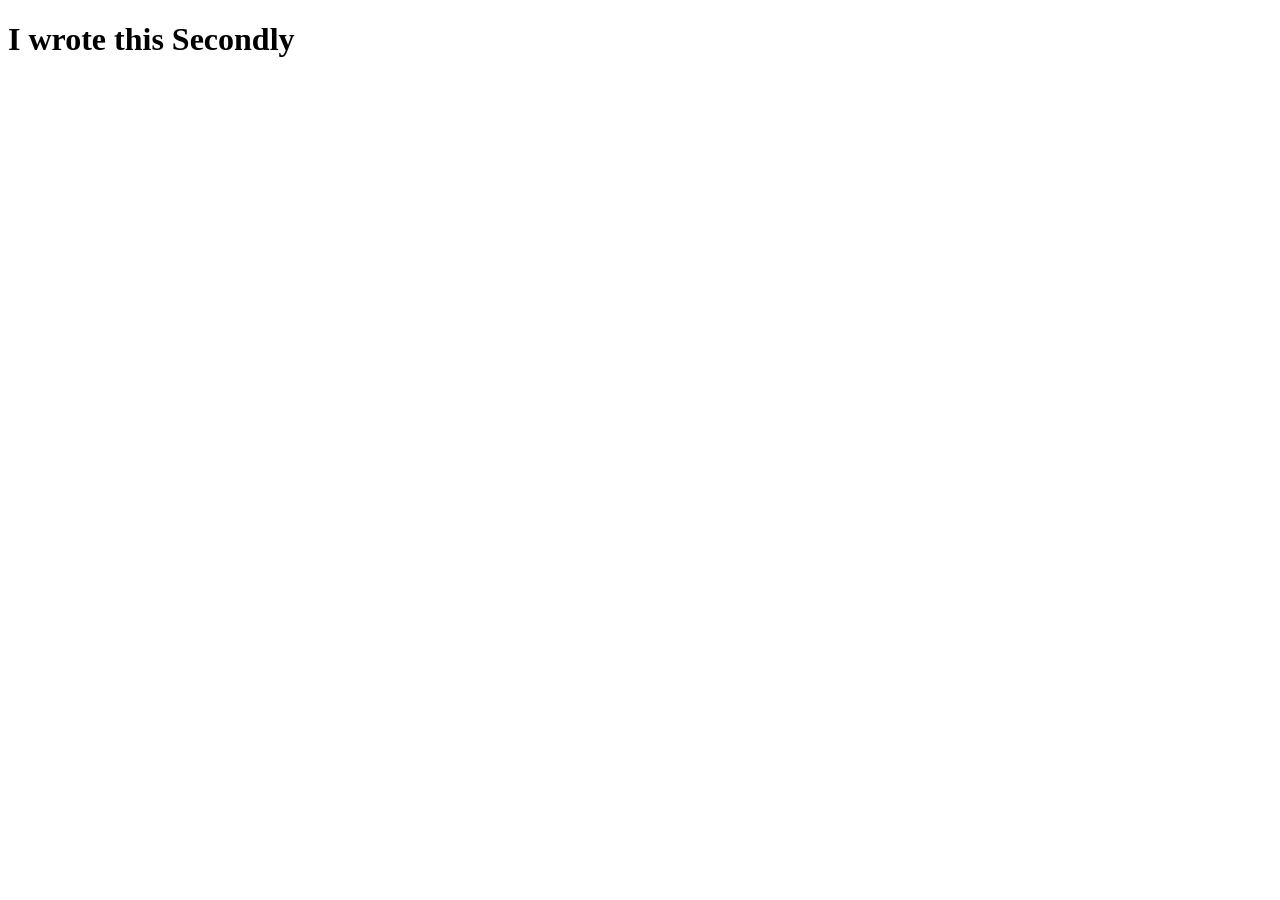
<file: exercise2.html>
<!DOCTYPE html>
<html lang="en">
<head>
    <meta charset="UTF-8">
    <meta name="viewport" content="width=<device-width>, initial-scale=1.0">
    <title>Document</title>
</head>
<body>
    <h1>
        I wrote this Secondly
    </h1>
</body>
</html>
</file>
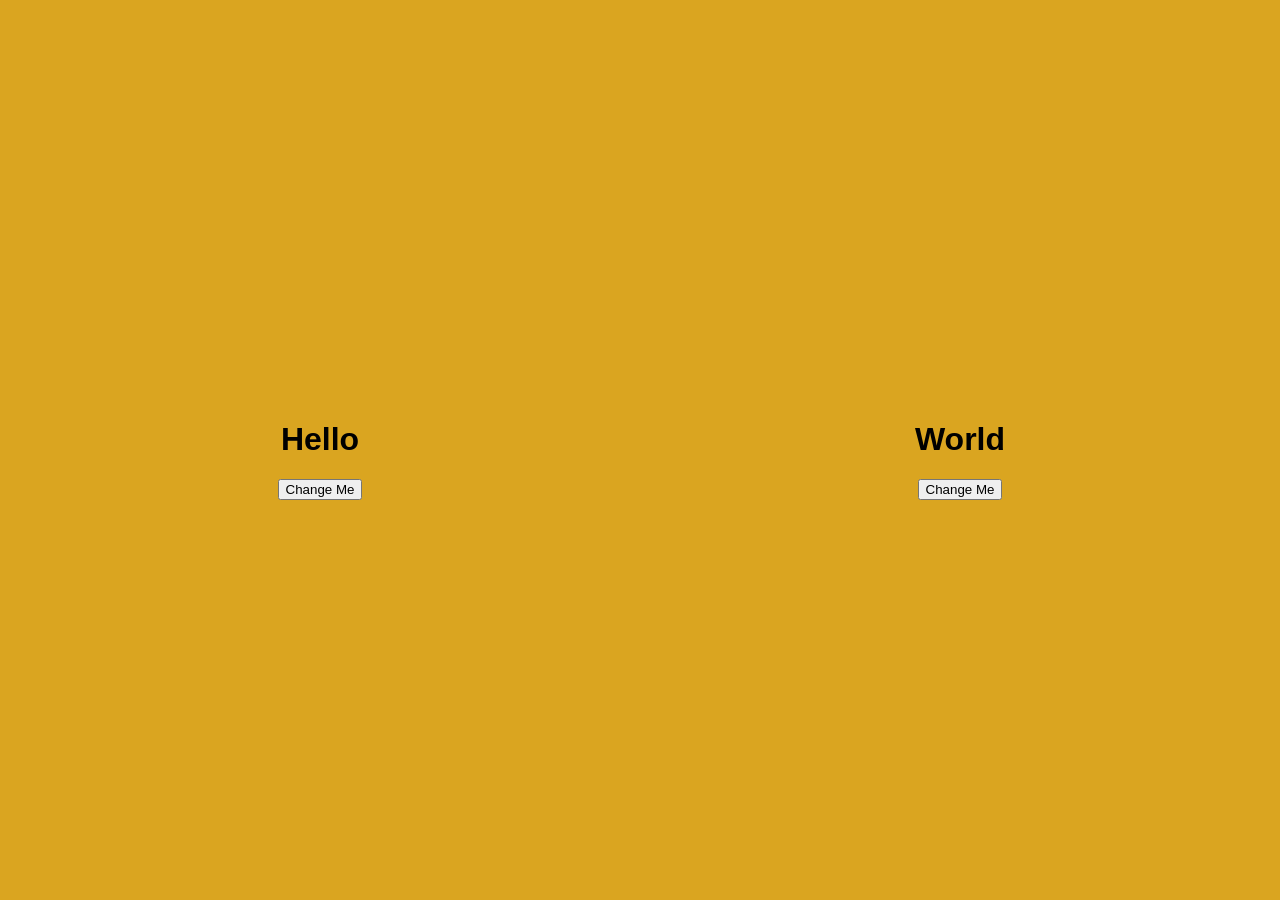
<file: exercise3.html>
<!DOCTYPE html>
<html lang="en">

<head>
    <meta charset="UTF-8">
    <meta name="viewport" content="width=device-
    width, initial-scale=1.0">
    <title>Module 1 Exercise 3</title>
    <link rel="stylesheet" href="exercise3Extensions/index.css">
</head>

<body>
    <div class="container">
        <div class="column" id="column1">
            <h1 id="heading1">Hello</h1>
            <button type="button" id="btn1">Change Me</button>
        </div>
        <div class="column" id="column2">
            <h1 id="heading2">World</h1>
            <button type="button" id="btn2">Change Me</button>
        </div>
    </div>

    <script src="exercise3Extensions/index.js" defer></script>
</body>

</html>
</file>
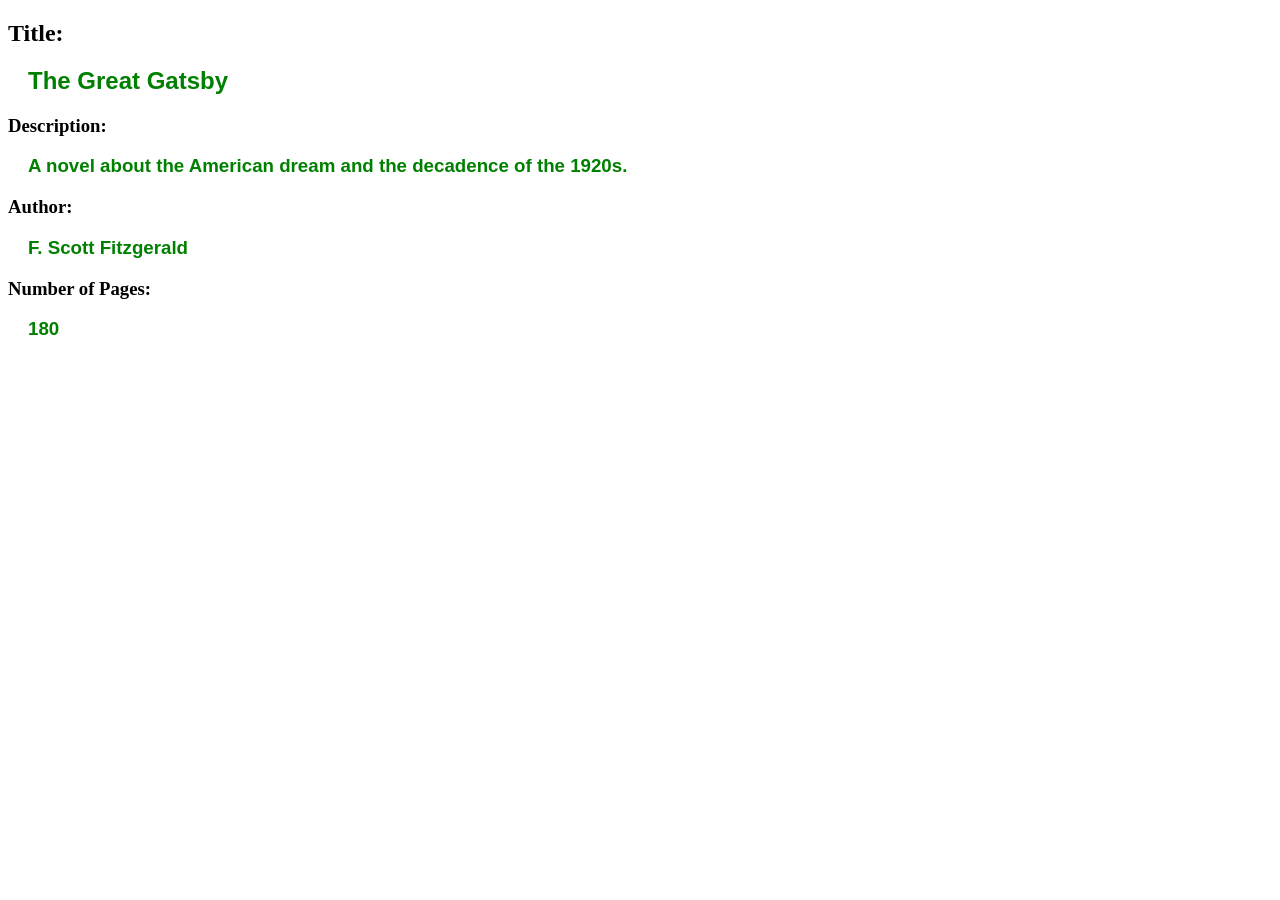
<file: exercise6.html>
<!DOCTYPE html>
<html lang="en">
<head>
    <meta charset="UTF-8">
    <meta name="viewport" content="width=device-width, initial-scale=1.0">
    <title>Document</title>
    <style>
        .text-output {
            color: green;
            font-family: Arial, sans-serif;
            margin-left: 20px;
        }
    </style>
</head>
<body>
    <h2>Title: <h2 id="title" class="text-output"></h2></h2>
    <h3>Description: <h3 id="description" class="text-output"></h3>
    <h3>Author: <h3 id="author" class="text-output"></h3>
    <h3>Number of Pages: <h3 id="pages" class="text-output"></h3>
</body>

<script>
    const book = {
        title: "The Great Gatsby",
        description: "A novel about the American dream and the decadence of the 1920s.",
        Author: "F. Scott Fitzgerald",
        pages: 180
    };
    document.getElementById("title").textContent = book.title;
    document.getElementById("description").textContent = book.description;
    document.getElementById("author").textContent = book.Author;
    document.getElementById("pages").textContent = book.pages;
</script>
</html>
</file>
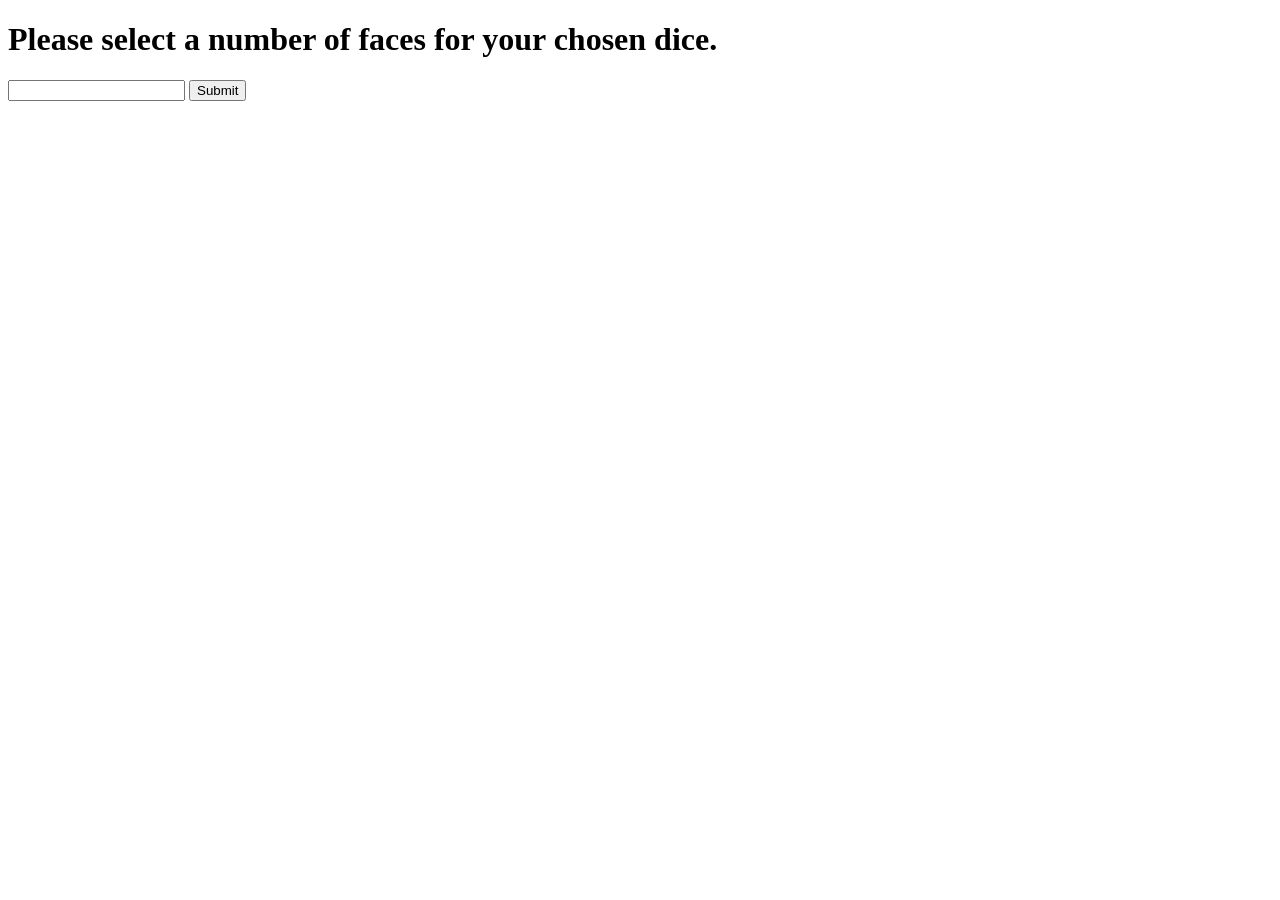
<file: lab8/lab8.html>
<!DOCTYPE html>
<html lang="en">

<head>
    <meta charset="UTF-8">
    <meta name="viewport" content="width=device-width, initial-scale=1.0">
    <title>Devils roll the dice, Angels rolls their eyes</title>
</head>

<body>

    <h1> Please select a number of faces for your chosen dice. </h1>
    <input id="diceFace" name="diceFace">
    <button onclick="handleRoll()">Submit</button>

    <h2 id="results"></h2>

    <script>
        function rollDie(faces) {
            let result = Math.floor(Math.random() * faces) + 1;
            document.getElementById("results").textContent = result;
        }

        function handleRoll() {
            let value = document.getElementById("diceFace").value;
            rollDie(Number(value));
        }
    </script>

</body>

</html>
</file>
<file: exercise3Extensions/index.css>
body {
    font-family: sans-serif;
    margin: 0;
}

.container {
    display: flex;
    min-height:
        100vh;
    align-items: stretch;
}

.column {
    background: goldenrod;
    display:
        flex;
    flex-direction: column;
    justify-content:
        center;
    align-items: center;
    flex: 1;
}

;
</file>
